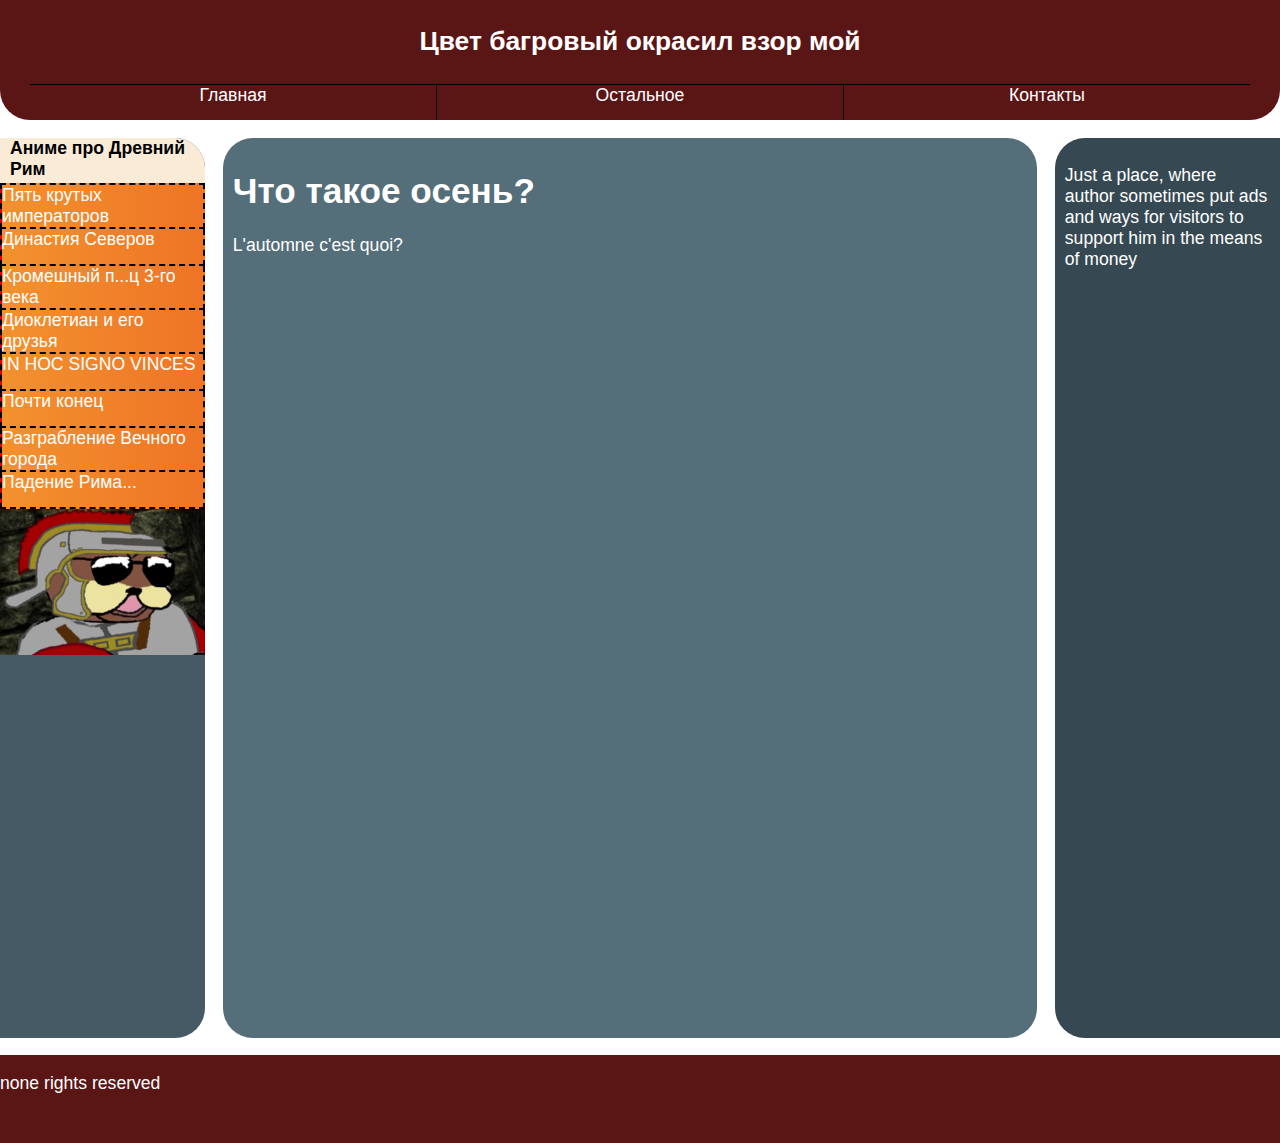
<file: index.html>
<title>Название из четырех слов</title>
    <link rel="stylesheet" type="text/css" href="styles.css">
</head>
<body>
    <header>
        <h2>Цвет багровый окрасил взор мой</h2>
        <ul class="headerbuttons">
            <li><a id="menubutton">≡</a></li>
            <li><a href="main.html">Главная</a></li>
            <li><a href="secondary.html">Остальное</a></li>
            <li><a href="">Контакты</a></li>
        </ul>
    </header>
    <main>
        <article>
            <h1>Что такое осень?</h1>
            <p>L'automne c'est quoi?</p>
        </article>
        <nav>
            <h4 class="navHeader">Аниме про Древний Рим</h4>
            <ul class="navButtons">
                <li><a href="https://www.youtube.com/watch?v=0IU4qrriHrs">Пять крутых императоров</a></li>
                <li><a href="https://www.youtube.com/watch?v=Wy_kKBBe2Co">Династия Северов</a></li>
                <li><a href="https://www.youtube.com/watch?v=nUyPjwqNRQA">Кромешный п...ц 3-го века</a></li>
                <li><a href="https://www.youtube.com/watch?v=3MxRciSmvuo">Диоклетиан и его друзья</a></li>
                <li><a href="https://www.youtube.com/watch?v=RubexYgwDnQ">IN HOC SIGNO VINCES</a></li>
                <li><a href="https://www.youtube.com/watch?v=zbt70Kk8V4Y">Почти конец</a></li>
                <li><a href="https://www.youtube.com/watch?v=C7QQNF4MfhY">Разграбление Вечного города</a></li>
                <li><a href="https://www.youtube.com/watch?v=pnsDqOpQ2_U">Падение Рима...</a></li>
            </ul>
            <img src="prebenis.png">
        </nav>
        <aside>
            <p>Just a place, where author sometimes put ads and ways for visitors to support him in the means of money</p>
        </aside>
    </main>
    <footer>
        <p>none rights reserved</p>
    </footer>
    <script>
        let block = document.body.querySelector('nav');
        function expand(){
            if(!block.classList.contains('openmenu')){
                //block.setAttribute('class','openmenu');
                block.classList.add('openmenu');
            }
            else{
                block.removeAttribute('class');
                block.removeAttribute('style');
            }
            let navigation = document.querySelector('.openmenu');
            let article = document.querySelector('article');
            if (navigation && article.clientHeight > navigation.clientHeight){
                navigation.style.height = `${article.clientHeight}px`;
            }
        }
        menubutton.addEventListener('click',expand);
        window.addEventListener('resize', function(event){
            if(window.innerWidth >= 600 && block.classList.contains('openmenu')){
                block.removeAttribute('class');
                block.removeAttribute('style');
            }
        });
        //if(document.documentElement.clientWidth < 600) expand();
    </script>
</body>
</html>
</file>
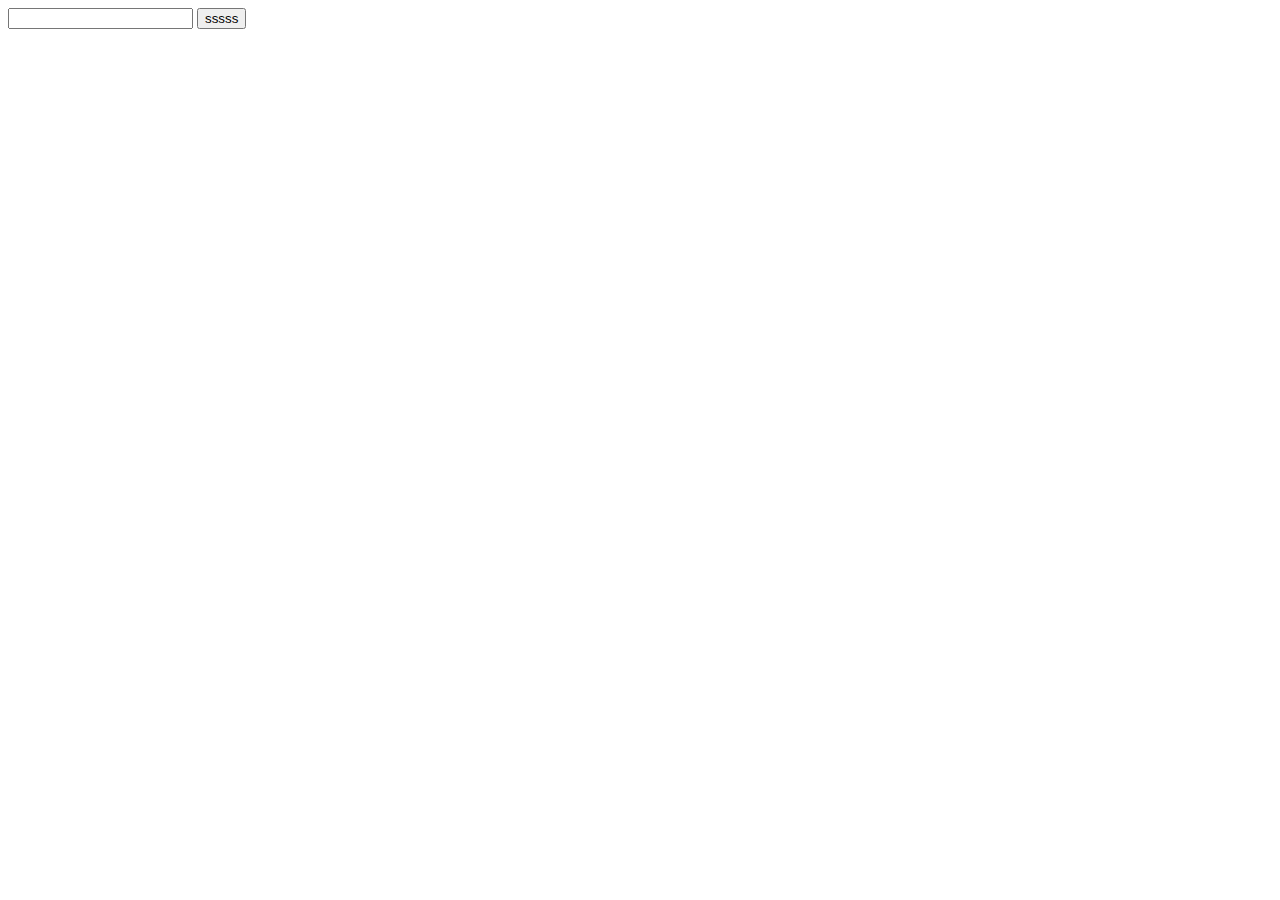
<file: pattern.html>
<!DOCTYPE html>
<html lang="en">
<head>
    <meta charset="UTF-8">
    <title>Title</title>
</head>
<body>

<form method="post">
    <input type="text" pattern="[A-Za-z0-9_]{2,5}" id="d" name="d"/>
    <input type="submit" value="sssss"/>
</form>

</body>
</html>
</file>
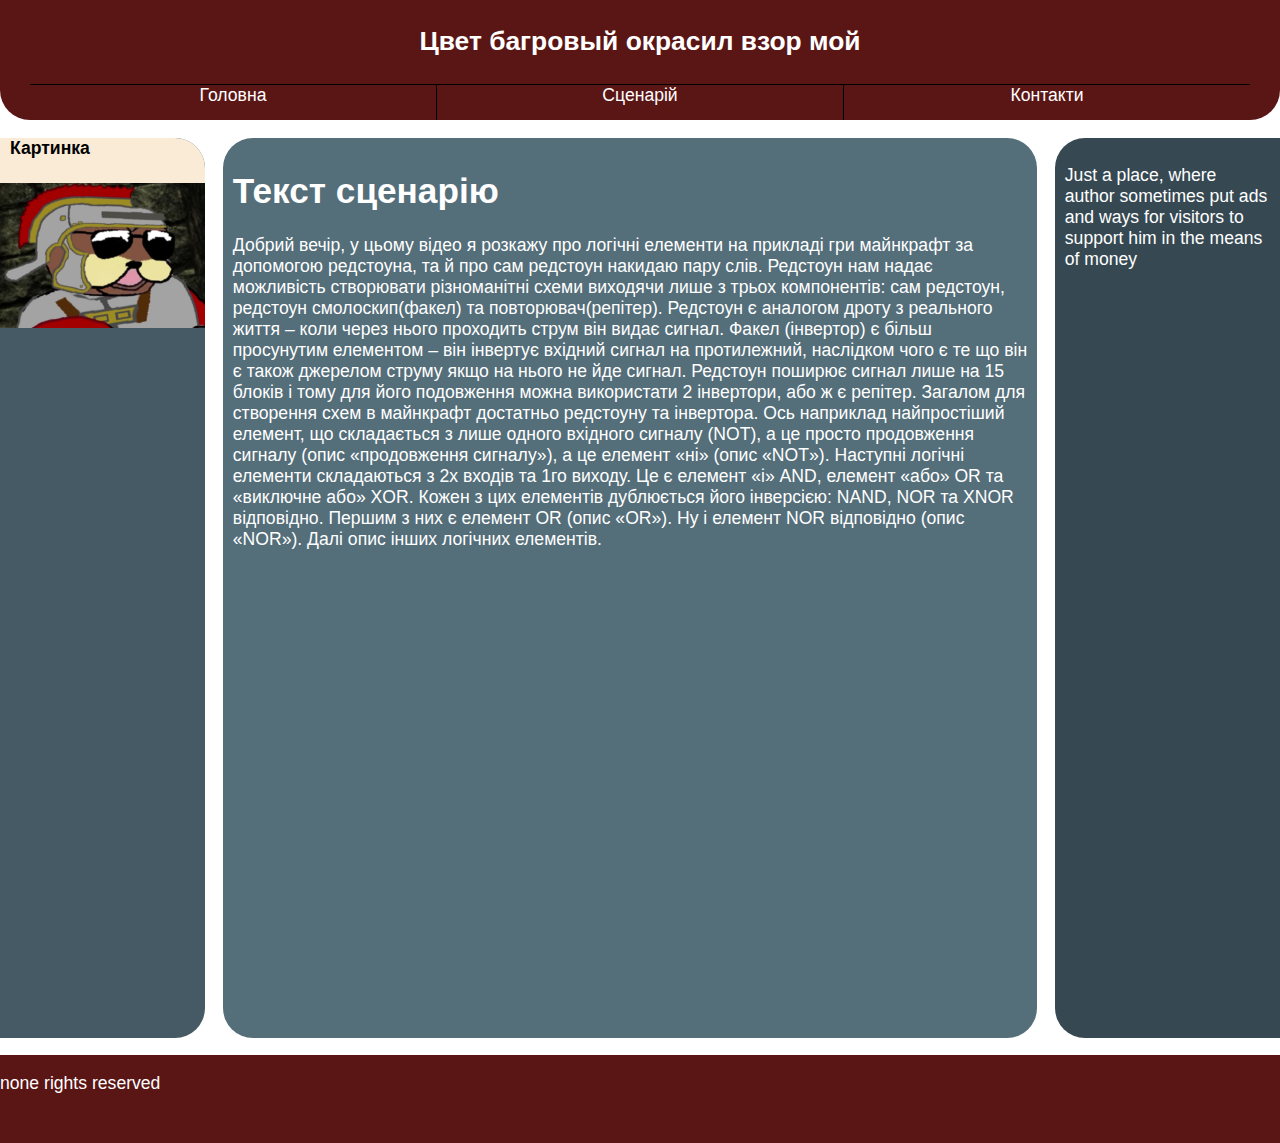
<file: secondary.html>
<title>Сценарій</title>
    <link rel="stylesheet" type="text/css" href="styles.css">
</head>
<body>
    <header>
        <h2>Цвет багровый окрасил взор мой</h2>
        <ul class="headerbuttons">
            <li><a id="menubutton">≡</a></li>
            <li><a href="main.html">Головна</a></li>
            <li><a href="secondary.html">Сценарій</a></li>
            <li><a href="">Контакти</a></li>
        </ul>
    </header>
    <main>
        <article>
            <h1>Текст сценарію</h1>
            <p>Добрий вечір, у цьому відео я розкажу про логічні елементи на прикладі гри майнкрафт за допомогою редстоуна, та й про сам редстоун накидаю пару слів. Редстоун нам надає можливість створювати різноманітні схеми виходячи лише з трьох компонентів: сам редстоун, редстоун смолоскип(факел) та повторювач(репітер). Редстоун є аналогом дроту з реального життя – коли через нього проходить струм він видає сигнал. Факел (інвертор) є більш просунутим елементом – він інвертує вхідний сигнал на протилежний, наслідком чого є те що він є також джерелом струму якщо на нього не йде сигнал. Редстоун поширює сигнал лише на 15 блоків і тому для його подовження можна використати 2 інвертори, або ж є репітер.
Загалом для створення схем в майнкрафт достатньо редстоуну та інвертора. Ось наприклад найпростіший елемент, що складається з лише одного вхідного сигналу (NOT), а це просто продовження сигналу (опис «продовження сигналу»), а це елемент «ні» (опис «NOT»). Наступні логічні елементи складаються з 2х входів та 1го виходу. Це є елемент «і» AND, елемент «або» OR та «виключне або» XOR. Кожен з цих елементів дублюється його інверсією: NAND, NOR та XNOR відповідно.
Першим з них є елемент OR (опис «OR»). Ну і елемент NOR відповідно (опис «NOR»).
Далі опис інших логічних елементів.</p>
        </article>
        <nav>
            <h4 class="navHeader">Картинка</h4>
            <img src="prebenis.png">
        </nav>
        <aside>
            <p>Just a place, where author sometimes put ads and ways for visitors to support him in the means of money</p>
        </aside>
    </main>
    <footer>
        <p>none rights reserved</p>
    </footer>
    <script>
        let block = document.body.querySelector('nav');
        function expand(){
            if(!block.classList.contains('openmenu')){
                //block.setAttribute('class','openmenu');
                block.classList.add('openmenu');
            }
            else{
                block.removeAttribute('class');
                block.removeAttribute('style');
            }
            let navigation = document.querySelector('.openmenu');
            let article = document.querySelector('article');
            if (navigation && article.clientHeight > navigation.clientHeight){
                navigation.style.height = `${article.clientHeight}px`;
            }
        }
        menubutton.addEventListener('click',expand);
        window.addEventListener('resize', function(event){
            if(window.innerWidth >= 600 && block.classList.contains('openmenu')){
                block.removeAttribute('class');
                block.removeAttribute('style');
            }
        });
        //if(document.documentElement.clientWidth < 600) expand();
    </script>
</body>
</html>
</file>
<file: styles.css>
:root{
    --mainHeight:           800px;
    --navMinHeaderHeight:   45px;
    --borderRadius:         30px;
    --bodyPadding:          10px;

    --onHeaderHover:        #981428;
    --onNavHover:           #db0303;
    --listNavColor:         #f3912e;
    --selectionColor:       #000;
    --headerBorderColor:    #000;
    --headerFooterColor:    #5a1515;
	--textColor:	        #fff;
    --asideColor:           #364953;
    --articleColor:         #546e7a;
    --navColor:             #455a64;
}
html, body {
    padding:0;
    margin: 0;
    font-family: verdana, arial, sans-serif;
}

body {
    color: var(--textColor);
    font-size: 1.1em;
    //padding: var(--bodyPadding);
    display: flex;
    flex-direction: column;

    animation-name:backgroundColorAnimation;
    animation-duration: 8s;
    animation-iteration-count: infinite;
}
header{
    position: -webkit-sticky;
    position: sticky;
    top: 0;

    z-index: 1;
    border-radius: 0 0 var(--borderRadius) var(--borderRadius);
    margin-bottom: 1em;
}
header h2{
    margin:0;
    padding: 1em;
    text-align:center;
}
.headerbuttons{
    border-top: var(--headerBorderColor) 1px solid;
    margin:0 var(--borderRadius) 0 var(--borderRadius);
    padding:0;

    -webkit-user-select: none;
    display: flex;
    flex-direction: row;
}
.headerbuttons li{
    padding:0;
    margin:0;
    width:100%;
    list-style:none;
    text-align: center;
}
.headerbuttons li:first-child{
    display:none;
}
.headerbuttons li:not(:last-child){
    border-right: 1px solid var(--headerBorderColor);
}
.headerbuttons li:hover{
    background-color: var(--onHeaderHover);
}

.navHeader{
    min-height: var(--navMinHeaderHeight);
    margin-top: 0;
    margin-bottom: 0;
    border-top-right-radius: var(--borderRadius);
    padding-left: 10px;
    padding-right: 10px;
    display: block;
    color: black;
    background-color: antiquewhite;
}
a{
    min-height: 2em;
    color: var(--textColor);
    text-decoration: none;
    display: block
}
.navButtons{
    flex-direction: column;
    box-sizing: border-box;
    list-style:none;

    padding: 0;
    margin:0;
    //margin-left: calc(var(--bodyPadding) * -1);
    //margin-right: calc(var(--bodyPadding) * -1);
    //margin-top: calc(var(--navHeaderHeight));
}
.navButtons li{
    display: block;
    background:linear-gradient(to right, var(--listNavColor), var(--onNavHover)) 0;
    background-size: 1000px 1000px;
    border-bottom: dashed black 2px;
    border-right: dashed black 2px;
    border-left: dashed black 2px;

    transition: 1s;
}
.navButtons li:first-child{
    border-top:  dashed black 2px;
}
.navButtons li:hover{
    background-position: 300px;
}
img{
    width:100%;
}

main {
    display: flex;
    min-height: 800px;
    flex-direction: column;
}

nav.openmenu{
    display:block;
    position:absolute;
    width: 50%;
    //flow-from:
    //margin-left: -50%;
    margin-left : 0;
}

article {
    background-color: var(--articleColor);
    flex: 2 2 30%;
    padding: var(--bodyPadding);
    border-radius: var(--borderRadius);
}

nav, aside {
    //margin: 0 1em 0 1em;
    flex: 1;
    //padding: var(--bodyPadding);
    //border-radius: var(--borderRadius);
}

nav {
    margin: 0 1em 0 0;
    border-radius: 0 var(--borderRadius) var(--borderRadius) 0;
    order: -1;
    background-color: var(--navColor);
    display:none;
    flex-direction: column;
}

aside{
    margin: 0 0 0 1em;
    border-radius: var(--borderRadius) 0 0 var(--borderRadius);
    background-color: var(--asideColor);
    padding: var(--bodyPadding);
}

header, footer {
    flex: 0 0 5em;
    background-color: var(--headerFooterColor);
}

footer{
    margin-top:1em;
}

::selection{
	background: var(--selectionColor);
}


@media screen and (max-width: 600px){
    .headerbuttons li:first-child{
        display: block;
        border-left: 1px solid black;
        width: 2em;
    }
    .headerbuttons li:first-child a{
        padding-left: 0.5em;
        padding-right: 0.5em;
    }
    aside{
        border-radius: 0;
        flex: 0 0 5em;
        margin:0;
    }
    article{
        border-radius: var(--borderRadius) var(--borderRadius) 0 0;
        margin: 0;
    }
    footer{
        margin: 0;
    }
    nav{
        border-bottom-left-radius: 0;
    }
}
@media screen and (min-width: 600px) {

    body{
        min-height: 100vh;
    }
    main {
        flex-direction: row;
        min-height: 100%;
        flex: 1 1 auto;
    }
    nav {
        display: flex;
    }
}
@keyframes backgroundColorAnimation {
    from{
        background-color: red;
    }
    14.28% {
        background-color: orange;
    }
    28.57% {
        background-color: yellow;
    }
    42.85% {
        background-color: green;
    }
    57.14% {
        background-color: darkblue;
    }
    71.42% {
        background-color: blue;
    }
    85.71% {
        background-color: purple;
    }
    to{
        background-color: red;
    }
}
@keyframes NavListHover {
    from{
        background-color: darksalmon;
    }
    to{
        background-color: var(--onNavHover);
    }
}
</file>
